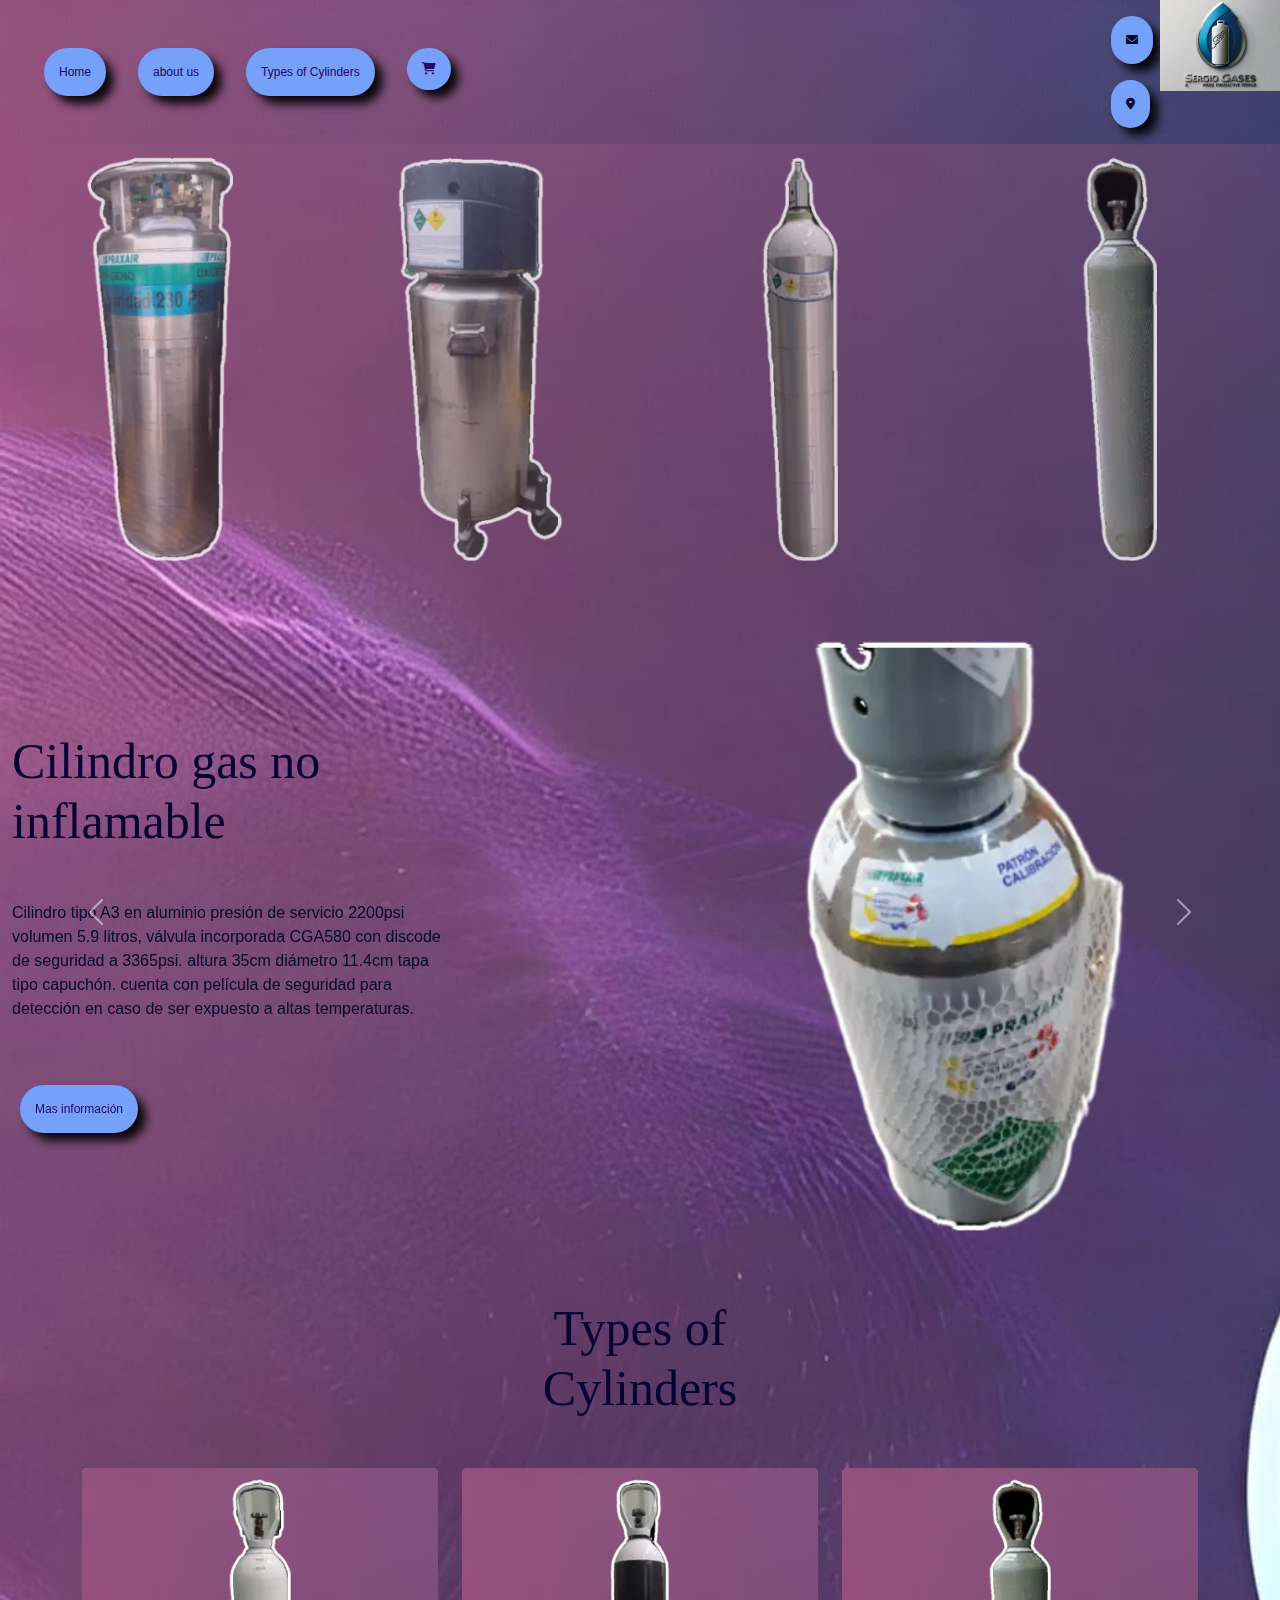
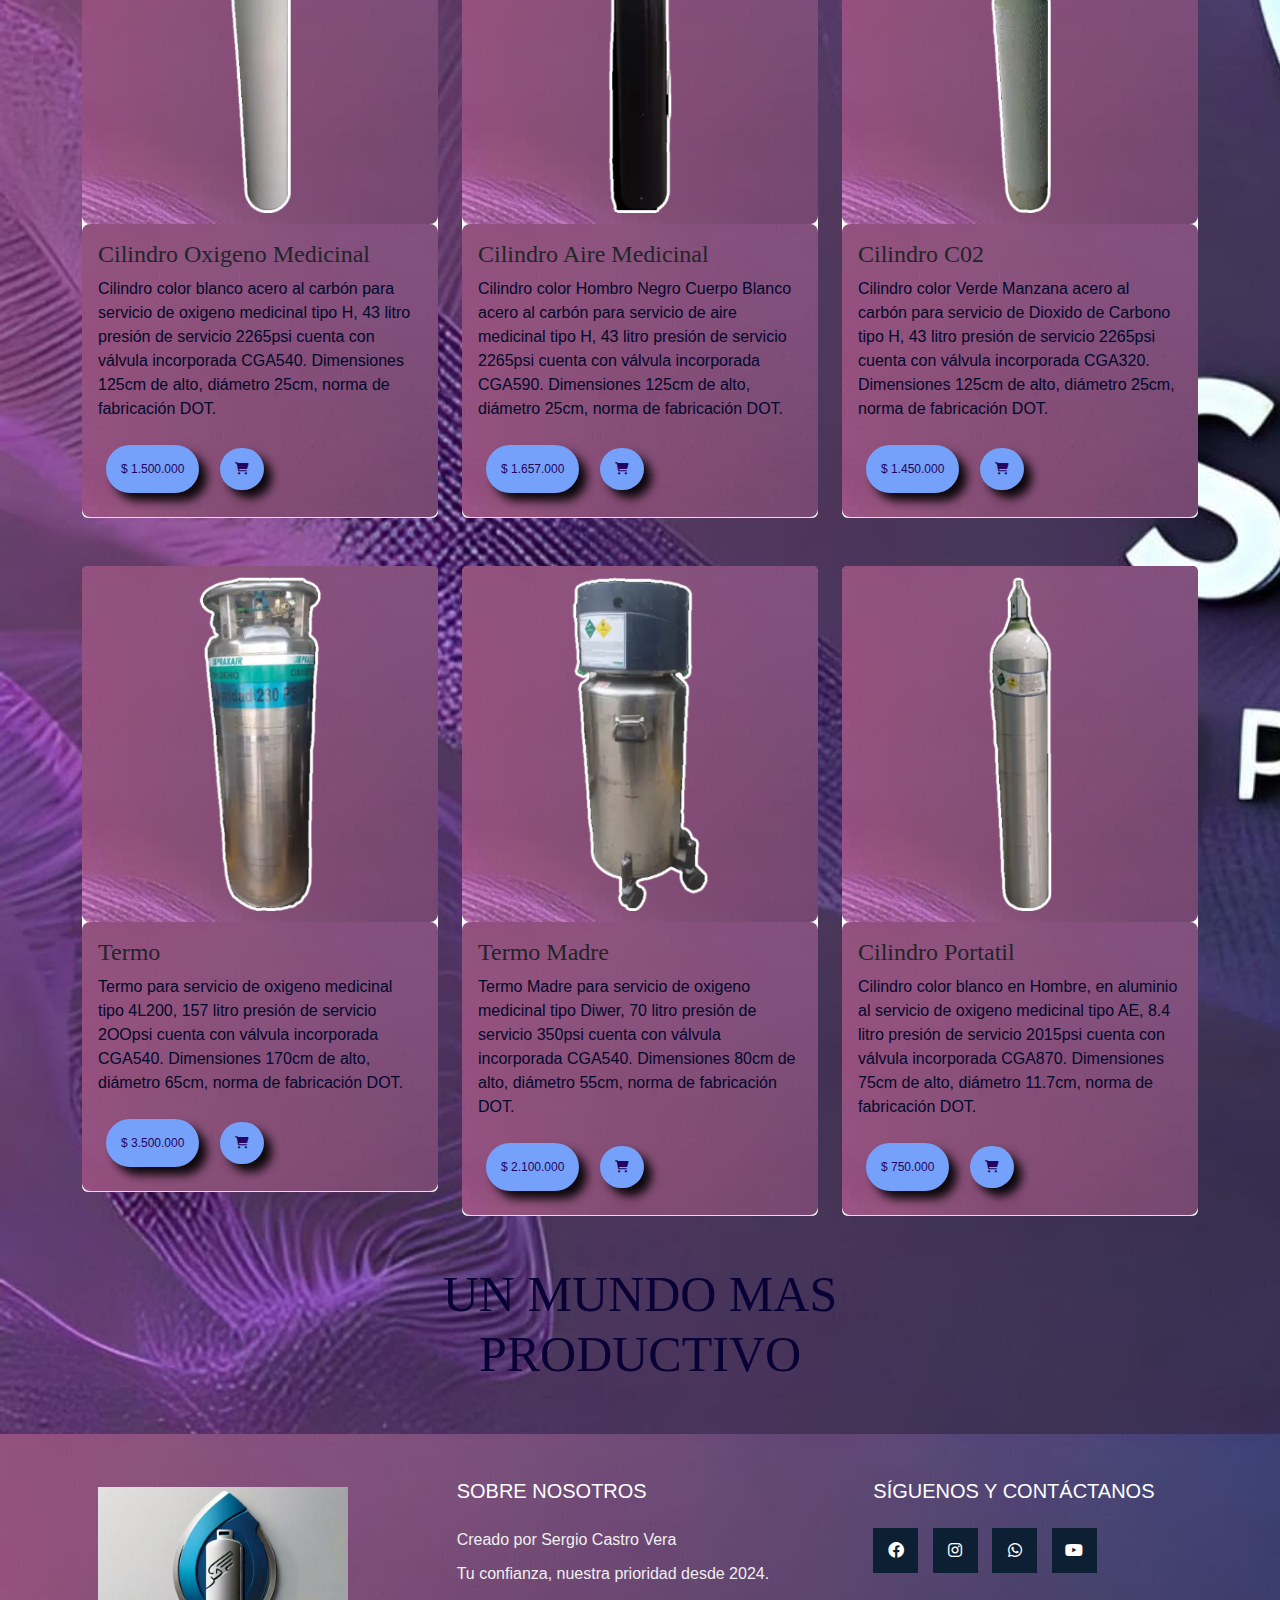
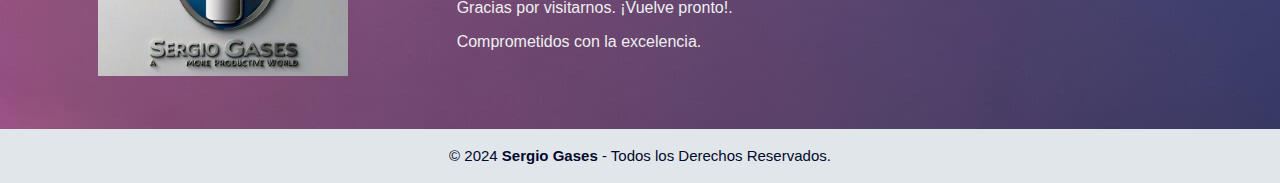
<file: index.html>
<!DOCTYPE html>
<html lang="en">
<head>
    <meta charset="UTF-8">
    <meta name="viewport" content="width=device-width, initial-scale=1.0">
    <title>Actividad 2 Desarrollo de un sitio web</title>
    <link rel="stylesheet" href="./estilos.css">
    <link href="https://cdn.jsdelivr.net/npm/bootstrap@5.3.3/dist/css/bootstrap.min.css" rel="stylesheet" integrity="sha384-QWTKZyjpPEjISv5WaRU9OFeRpok6YctnYmDr5pNlyT2bRjXh0JMhjY6hW+ALEwIH" crossorigin="anonymous">
    <link rel="stylesheet" href="https://cdnjs.cloudflare.com/ajax/libs/font-awesome/6.0.0/css/all.min.css" integrity="sha512-9usAa10IRO0HhonpyAIVpjrylPvoDwiPUiKdWk5t3PyolY1cOd4DSE0Ga+ri4AuTroPR5aQvXU9xC6qOPnzFeg==" crossorigin="anonymous" referrerpolicy="no-referrer">
</head>
<body>
    <header>
        <nav class="navbar navbar-expand-lg bg-transparent">
            <div class="container-fluid">
              <a class="navbar-brand" href="#">
              </a>
              <button class="navbar-toggler" type="button" data-bs-toggle="collapse" data-bs-target="#navbarSupportedContent" aria-controls="navbarSupportedContent" aria-expanded="false" aria-label="Toggle navigation">
                <span class="navbar-toggler-icon"></span>
              </button>
              <div class="collapse navbar-collapse" id="navbarSupportedContent">
                <ul class="navbar-nav me-auto mb-2 mb-lg-0">
                  <li class="nav-item">
                    <a class="nav-link active" aria-current="page" href="#">
                        <button class="mybutton">Home</button>
                    </a>
                  </li>
                  <li class="nav-item">
                    <a class="nav-link" href="./paginados.html">
                        <button class="mybutton">about us</button>
                    </a>
                  </li>
                  <li class="nav-item">
                    <a class="nav-link" href="#Cilindrost">
                        <button class="mybutton">Types of Cylinders</button>
                    </a>
                  </li>
                  <li class="nav-item">
                    <a class="nav-link">
                        <button class="mybutton fa-solid fa-cart-shopping"></button>
                    </a>
                  </li>
                </ul>
                <div>
                  <div class="row">
                    <div class="col-12">
                      <img class="position-absolute top-0 end-0" len="0" src="./assets/Logo.jpeg" alt="logolinde" width="120px">
                    </div>
                    <div class="col-6">
                      <a href="mailto:segio.castro@linde.com">
                        <button class="mybutton"><i class="fa-solid fa-envelope"></i></button>
                      </a>
                      <a target="_blank" href="https://www.google.es/maps/dir/4.9659373,-73.9130599/PRAXAIR,+Tocancip%C3%A1,+Cundinamarca,+Colombia/@4.9589632,-73.9724806,13z/data=!3m1!4b1!4m9!4m8!1m1!4e1!1m5!1m1!1s0x8e407143cbd28d63:0xce6c93989bf11384!2m2!1d-73.9523614!2d4.9611305?entry=ttu&g_ep=EgoyMDI0MTIwOC4wIKXMDSoASAFQAw%3D%3D">
                        <button class="mybutton"><i class="fa-solid fa-location-dot"></i></button>
                    </div>
                    </a>
                  </div>
                    </a>
                </div>
              </div>
            </div>
          </nav>
    </header>

    <main>
      <section class="imagenes content-center tm-5 col-12">         
        <img class="imag" src="./assets/Thermo.jpeg" alt="maniful">
        <img class="imag" src="./assets/Thermo Madre.jpeg" alt="cilindros A3">
        <img class="imag" src="./assets/Cilindro Portatil.jpeg" alt="cilindros A3">
        <img class="imag" src="./assets/Cilindro CO2.jpeg" alt="cilindro AS">                 
    </section>
        <section">
          <div id="carouselExampleAutoplaying" class="carousel slide" data-bs-ride="carousel">
            <div class="carousel-inner">
              <div class="carousel-item active">
                <div class="row justify-content-center align-items-center mt-5">
                  <div class="col-6">
                    <div class="container">
                      <div class="row">
                        <div class="col-12 w-75">
                          <h1 class="myTitle">Cilindro gas no inflamable</h1>
                        </div>
                        <div class="col-12 w-75">
                          <p>Cilindro tipo A3 en aluminio presión de servicio 2200psi volumen 5.9 litros, válvula incorporada CGA580 con discode de seguridad a 3365psi. altura 35cm diámetro 11.4cm tapa tipo capuchón. cuenta con película de seguridad para detección en caso de ser expuesto a altas temperaturas.</p>
                          <a href="">
                            <button class="mybutton mt-5">Mas información</button>
                          </a>
                        </div>
                      </div>
                    </div>
                  </div>
                  <div class="col-6">
                    <img src="./assets/Cilindro A3 No inf.jpeg" class="d-block w-100" alt="Cilindro A3 no inf">
                  </div>
                </div>
              </div>
              <div class="carousel-item">
                <div class="row justify-content-center align-items-center">
                  <div class="col-6">
                    <div class="container">
                      <div class="row">
                        <div class="col-12 w-75">
                          <h1 class="myTitle">Cilindro gas inflamable</h1>
                        </div>
                        <div class="col-12 w-75">
                          <p>Cilindro tipo A3 en aluminio presión de servicio 2200psi volumen 5.9 litros, válvula incorporada CGA350 con disco fusible a 3365psi. altura 35cm diámetro 11.4cm tapa tipo capuchón. cuenta con película de seguridad para detección en caso de ser expuesto a altas temperaturas.</p>
                          <a href="">
                            <button class="mybutton mt-5">Mas información</button>
                          </a>
                        </div>
                      </div>
                    </div>
                  </div>
                  <div class="col-6">
                    <img src="./assets/Cilindro A3 inf.jpeg" class="d-block w-100" alt="Cilindro A3 no inf">
                  </div>
                </div>
              </div>
              <div class="carousel-item">
                <div class="row justify-content-center align-items-center">
                  <div class="col-6">
                    <div class="container">
                      <div class="row">
                        <div class="col-12 w-75">
                          <h1 class="myTitle">Presentación de Etiquetas</h1>
                        </div>
                        <div class="col-12 w-75">
                          <p>Cilindro tipo A3 en aluminio presión de servicio 2200psi volumen 5.9 litros, válvula incorporada CGA350 con disco fusible a 3365psi. altura 35cm diámetro 11.4cm tapa tipo capuchón. cuenta con película de seguridad para detección en caso de ser expuesto a altas temperaturas.</p>
                          <a href="">
                            <button class="mybutton mt-5">Mas información</button>
                          </a>
                        </div>
                      </div>
                    </div>
                  </div>
                  <div class="col-6">
                    <img src="./assets/Etiqueta.jpeg" class="d-block w-100" alt="Cilindro A3 no inf">
                  </div>
                </div>
              </div>
              <div class="carousel-item">
                <div class="row justify-content-center align-items-center">
                  <div class="col-6">
                    <div class="container">
                      <div class="row">
                        <div class="col-12 w-75">
                          <h1 class="myTitle">Cilindros</h1>
                        </div>
                        <div class="col-12 w-75">
                          <p>Cilindros tipo A3 en aluminio presión de servicio 2200psi volumen 5.9 litros, válvula incorporada CGA350 con disco fusible a 3365psi. altura 35cm diámetro 11.4cm tapa tipo capuchón. cuenta con película de seguridad para detección en caso de ser expuesto a altas temperaturas.</p>
                          <a href="">
                            <button class="mybutton mt-5">Mas información</button>
                          </a>
                        </div>
                      </div>
                    </div>
                  </div>
                  <div class="col-6">
                    <img src="./assets/Cilindros.jpeg" class="d-block w-100" alt="Cilindro A3 no inf">
                  </div>
                </div>
              </div>
            </div>
            <button class="carousel-control-prev" type="button" data-bs-target="#carouselExampleAutoplaying" data-bs-slide="prev">
              <span class="carousel-control-prev-icon" aria-hidden="true"></span>
              <span class="visually-hidden">Previous</span>
            </button>
            <button class="carousel-control-next" type="button" data-bs-target="#carouselExampleAutoplaying" data-bs-slide="next">
              <span class="carousel-control-next-icon" aria-hidden="true"></span>
              <span class="visually-hidden">Next</span>
            </button>
          </div>
        </section>
        <section>
          <h1 class="myTitle text-center mt-5" id="Cilindrost">Types of <br>Cylinders</h1>
          <div class="container">
            <div class="row">
              <div class="col-4">
                <div class="card border-0 border-bottom">
                  <img src="./assets/Cilindro O2 Med inf.jpeg" class="card-img-top eticard" alt="cilindro O2 medicinal">
                  <div class="card-body eticard">
                    <h5 class="card-title Mytitlecar">Cilindro Oxigeno Medicinal</h5>
                    <p class="card-text">Cilindro color blanco acero al carbón para servicio de oxigeno medicinal tipo H, 43 litro presión de servicio 2265psi cuenta con válvula incorporada CGA540. Dimensiones 125cm de alto, diámetro 25cm, norma de fabricación DOT.</p>
                    <button class="mybutton"> $ 1.500.000</button>
                    <button class="mybutton fa-solid fa-cart-shopping"></button>
                  </div>
                </div>
              </div>
              <div class="col-4">
                <div class="card border-0 border-bottom">
                  <img src="./assets/Cilindro Aire Med.jpeg" class="card-img-top eticard" alt="cilindro O2 medicinal">
                  <div class="card-body eticard">
                    <h5 class="card-title Mytitlecar">Cilindro Aire Medicinal</h5>
                    <p class="card-text">Cilindro color Hombro Negro Cuerpo Blanco acero al carbón para servicio de aire medicinal tipo H, 43 litro presión de servicio 2265psi cuenta con válvula incorporada CGA590. Dimensiones 125cm de alto, diámetro 25cm, norma de fabricación DOT.</p>
                    <button class="mybutton"> $ 1.657.000</button>
                    <button class="mybutton fa-solid fa-cart-shopping"></button>
                  </div>
                </div>
              </div>
              <div class="col-4">
                <div class="card border-0 border-bottom">
                  <img src="./assets/Cilindro CO2.jpeg" class="card-img-top eticard" alt="cilindro O2 medicinal">
                  <div class="card-body eticard">
                    <h5 class="card-title Mytitlecar">Cilindro C02</h5>
                    <p class="card-text">Cilindro color Verde Manzana acero al carbón para servicio de Dioxido de Carbono tipo H, 43 litro presión de servicio 2265psi cuenta con válvula incorporada CGA320. Dimensiones 125cm de alto, diámetro 25cm, norma de fabricación DOT.</p>
                    <button class="mybutton"> $ 1.450.000</button>
                    <button class="mybutton fa-solid fa-cart-shopping"></button>
                  </div>
                </div>
              </div>
            </div>
          </div>
        </section>
        <section class="mt-5">
          <div class="container">
            <div class="row">
              <div class="col-4">
                <div class="card border-0 border-bottom">
                  <img src="./assets/Thermo.jpeg" class="card-img-top eticard" alt="cilindro O2 medicinal">
                  <div class="card-body eticard">
                    <h5 class="card-title Mytitlecar">Termo</h5>
                    <p class="card-text">Termo para servicio de oxigeno medicinal tipo 4L200, 157 litro presión de servicio 2OOpsi cuenta con válvula incorporada CGA540. Dimensiones 170cm de alto, diámetro 65cm, norma de fabricación DOT.</p>
                    <button class="mybutton"> $ 3.500.000</button>
                    <button class="mybutton fa-solid fa-cart-shopping"></button>
                  </div>
                </div>
              </div>
              <div class="col-4">
                <div class="card border-0 border-bottom">
                  <img src="./assets/Thermo Madre.jpeg" class="card-img-top eticard" alt="cilindro O2 medicinal">
                  <div class="card-body eticard">
                    <h5 class="card-title Mytitlecar">Termo Madre</h5>
                    <p class="card-text">Termo Madre para servicio de oxigeno medicinal tipo Diwer, 70 litro presión de servicio 350psi cuenta con válvula incorporada CGA540. Dimensiones 80cm de alto, diámetro 55cm, norma de fabricación DOT.</p>
                    <button class="mybutton"> $ 2.100.000</button>
                    <button class="mybutton fa-solid fa-cart-shopping"></button>
                  </div>
                </div>
              </div>
              <div class="col-4">
                <div class="card border-0 border-bottom">
                  <img src="./assets/Cilindro Portatil.jpeg" class="card-img-top eticard" alt="cilindro O2 medicinal">
                  <div class="card-body eticard">
                    <h5 class="card-title Mytitlecar">Cilindro Portatil</h5>
                    <p class="card-text">Cilindro color blanco en Hombre, en aluminio al servicio de oxigeno medicinal tipo AE, 8.4 litro presión de servicio 2015psi cuenta con válvula incorporada CGA870. Dimensiones 75cm de alto, diámetro 11.7cm, norma de fabricación DOT.</p>
                    <button class="mybutton"> $ 750.000</button>
                    <button class="mybutton fa-solid fa-cart-shopping"></button>
                  </div>
                </div>
              </div>
            </div>
          </div>
        </section>
        <section>
          <h1 class="myTitle text-center mt-5">UN MUNDO MAS <br>PRODUCTIVO</h1>
        </section>
    </main>
    <footer class="pie-pagina">
      <div class="grupo-1">
          <div class="box">
              <figure>
                  <a href="#">
                      <img src="./assets/Logo.jpeg" alt="Logo">
                  </a>
              </figure>
          </div>
          <div class="box">
              <h2>SOBRE NOSOTROS</h2>
              <p>Creado por Sergio Castro Vera</p>
              <p>Tu confianza, nuestra prioridad desde 2024.</p>
              <p>Gracias por visitarnos. ¡Vuelve pronto!.</p>
              <p>Comprometidos con la excelencia.</p>

          </div>
          <div class="box">
              <h2>SÍGUENOS Y CONTÁCTANOS </h2>
              <div class="red-social">
                  <a target="_blank" href="https://www.facebook.com/Meta" class="fa-brands fa-facebook"></a>
                  <a target="_blank" href="https://www.instagram.com/accounts/login/?next=https%3A%2F%2Fwww.instagram.com%2Fmeta%2F&is_from_rle" class="fa-brands fa-instagram"></a>
                  <a target="_blank" href="https://web.whatsapp.com/" class="fa-brands fa-whatsapp"></a>
                  <a target="_blank" href="https://www.youtube.com/" class="fa-brands fa-youtube"></a>
              </div>
          </div>
      </div>
      <div class="grupo-2">
          <small>&copy; 2024 <b>Sergio Gases</b> - Todos los Derechos Reservados.</small>
      </div>
  </footer>
    <script src="https://cdn.jsdelivr.net/npm/bootstrap@5.3.3/dist/js/bootstrap.bundle.min.js" integrity="sha384-YvpcrYf0tY3lHB60NNkmXc5s9fDVZLESaAA55NDzOxhy9GkcIdslK1eN7N6jIeHz" crossorigin="anonymous"></script>
</body>
</html>
</file>
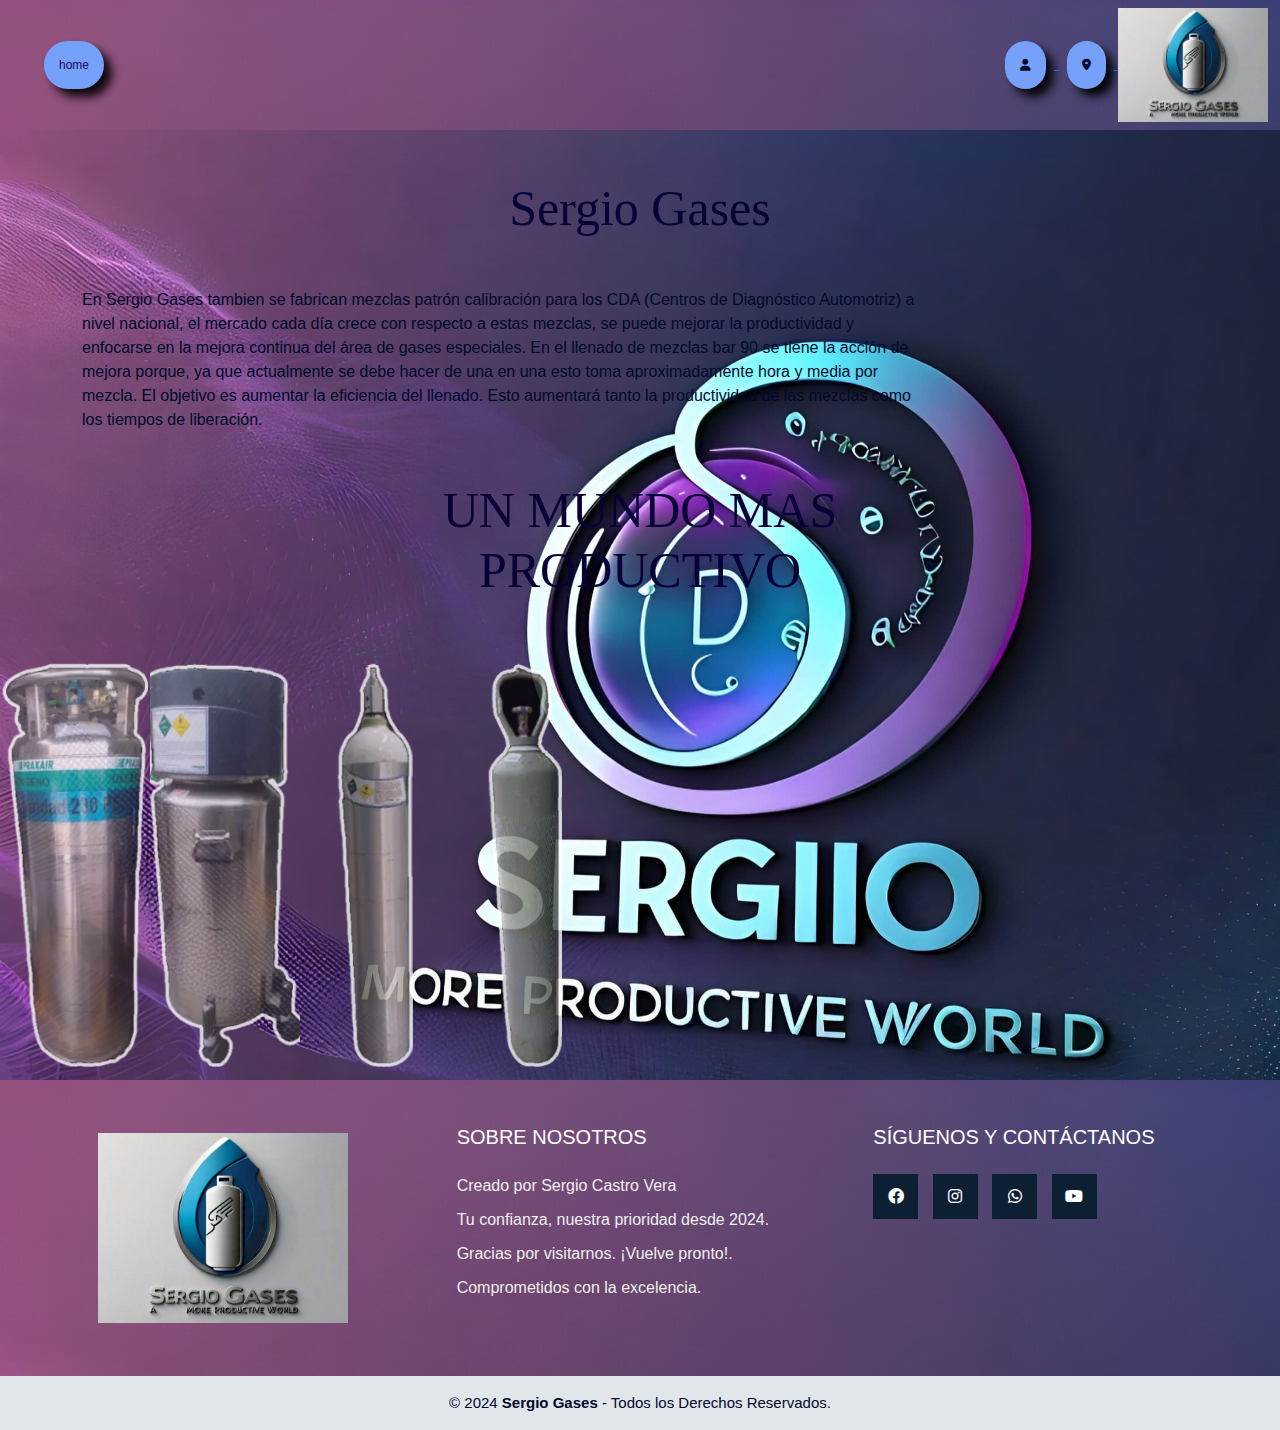
<file: paginados.html>
<!DOCTYPE html>
<html lang="en">
<head>
    <meta charset="UTF-8">
    <meta name="viewport" content="width=device-width, initial-scale=1.0">
    <title>pagina dos</title>
    <link rel="stylesheet" href="./estilos.css">
    <link href="https://cdn.jsdelivr.net/npm/bootstrap@5.3.3/dist/css/bootstrap.min.css" rel="stylesheet" integrity="sha384-QWTKZyjpPEjISv5WaRU9OFeRpok6YctnYmDr5pNlyT2bRjXh0JMhjY6hW+ALEwIH" crossorigin="anonymous">
    <link rel="stylesheet" href="https://cdnjs.cloudflare.com/ajax/libs/font-awesome/6.0.0/css/all.min.css" integrity="sha512-9usAa10IRO0HhonpyAIVpjrylPvoDwiPUiKdWk5t3PyolY1cOd4DSE0Ga+ri4AuTroPR5aQvXU9xC6qOPnzFeg==" crossorigin="anonymous" referrerpolicy="no-referrer">
</head>
<body>
    <header>
        <nav class="navbar navbar-expand-lg bg-transparent">
            <div class="container-fluid">
              <a class="navbar-brand" href="#">
              </a>
              <button class="navbar-toggler" type="button" data-bs-toggle="collapse" data-bs-target="#navbarSupportedContent" aria-controls="navbarSupportedContent" aria-expanded="false" aria-label="Toggle navigation">
                <span class="navbar-toggler-icon"></span>
              </button>
              <div class="collapse navbar-collapse" id="navbarSupportedContent">
                <ul class="navbar-nav me-auto mb-2 mb-lg-0">
                  <li class="nav-item">
                    <a class="nav-link active" aria-current="page" href="./index.html">
                        <button class="mybutton">home</button>
                    </a>
                  </li>
                </ul>
                <div>
                    <a href="">
                        <button class="mybutton"><i class="fa-solid fa-user"></i></button>
                    </a><a href="">
                        <button class="mybutton"><i class="fa-solid fa-location-dot"></i></button>
                    </a><a href="">
                      <img src="./assets/Logo.jpeg" alt="logolinde" width="150px">
                    </a>
                </div>
              </div>
            </div>
          </nav>
    </header>

    <main>
        <section class="container">
            <h1 class="myTitle text-center mt-5">Sergio Gases</h1>
            <P class="w-75 mt-5">
              En Sergio Gases tambien se fabrican mezclas patrón calibración para los CDA (Centros de Diagnóstico Automotriz) a nivel nacional, el mercado cada día crece con respecto a estas mezclas, se puede mejorar la productividad y enfocarse en la mejora continua del área de gases especiales. 
              En el llenado de mezclas bar 90 se tiene la acción de mejora porque, ya que actualmente se debe hacer de una en una esto toma aproximadamente hora y media por mezcla. El objetivo es aumentar la eficiencia del llenado. Esto aumentará tanto la productividad de las mezclas como los tiempos de liberación.
            </P>
        </section>
        <h1 class="myTitle text-center mt-5">UN MUNDO MAS <br>PRODUCTIVO</h1>
        <section >          
        </section>
        <section class="imagenes">
          <img class="imag" src="./assets/Thermo.jpeg" alt="maniful">
          <img class="imag" src="./assets/Thermo Madre.jpeg" alt="cilindros A3">
          <img class="imag" src="./assets/Cilindro Portatil.jpeg" alt="cilindros A3">
          <img class="imag" src="./assets/Cilindro CO2.jpeg" alt="cilindro AS">
        </section>
    </main>
<footer class="pie-pagina">
  <div class="grupo-1">
      <div class="box">
          <figure>
              <a href="#">
                  <img src="./assets/Logo.jpeg" alt="Logo">
              </a>
          </figure>
      </div>
      <div class="box">
          <h2>SOBRE NOSOTROS</h2>
          <p>Creado por Sergio Castro Vera</p>
          <p>Tu confianza, nuestra prioridad desde 2024.</p>
          <p>Gracias por visitarnos. ¡Vuelve pronto!.</p>
          <p>Comprometidos con la excelencia.</p>

      </div>
      <div class="box">
          <h2>SÍGUENOS Y CONTÁCTANOS </h2>
          <div class="red-social">
              <a target="_blank" href="https://www.facebook.com/Meta" class="fa-brands fa-facebook"></a>
              <a target="_blank" href="https://www.instagram.com/accounts/login/?next=https%3A%2F%2Fwww.instagram.com%2Fmeta%2F&is_from_rle" class="fa-brands fa-instagram"></a>
              <a target="_blank" href="https://web.whatsapp.com/" class="fa-brands fa-whatsapp"></a>
              <a target="_blank" href="https://www.youtube.com/" class="fa-brands fa-youtube"></a>
          </div>
      </div>
  </div>
  <div class="grupo-2">
      <small>&copy; 2024 <b>Sergio Gases</b> - Todos los Derechos Reservados.</small>
  </div>
</footer>


    <script src="https://cdn.jsdelivr.net/npm/bootstrap@5.3.3/dist/js/bootstrap.bundle.min.js" integrity="sha384-YvpcrYf0tY3lHB60NNkmXc5s9fDVZLESaAA55NDzOxhy9GkcIdslK1eN7N6jIeHz" crossorigin="anonymous"></script>
</body>
</html>
</file>
<file: estilos.css>
@import url('https://fonts.googleapis.com/css2?family=Permanent+Marker&family=Roboto+Condensed:ital,wght@0,100..900;1,100..900&display=swap');

*{
    font-family: "Roboto Condensed", sans-serif;
    color: rgb(1, 9, 44);
}

body {
    background-image: url("./assets/Fondo\ 2.jpeg");
    background-size: cover;
    background-repeat: no-repeat;
    
}

.navbar {
    width: 100%;
    background-image: url(./assets/Fondo\ 2.jpeg);
}

.mybutton{
    background-color: #75a1fa;
    border: none;
    font-size: 12px;
    margin: 8px;
    color: #250461;
    border-radius: 40px;
    transition: all 0.5 ease-in-out;
    padding: 15px;
    box-shadow: 8px 8px 10px rgba(0,0,0,0.9);
}

.mybutton:hover{
    background-color: #250461 ;
    color: #75a1fa;
    cursor: unset;
    
}

.imagenes{
    display: flex;    
    width: 600px;
    height: 430px;
}
.imag{
    width: 0;
    flex: 1;
    object-fit: cover;
    opacity: .8;
    transition: .5s ease;
}
.imag:hover{
    cursor: crosshair;
    width: 300px;
    opacity: 1;
    filter: contrast(120%);
}

.myTitle{
    font-family: "Permanent Marker", cursive;
    color: rgb(9, 1, 53);
    font-size: 50px;
    margin-bottom: 50px;
}

.eticard{
    background-image: url(./assets/Fondo\ 2.jpeg);
    border-radius: 8px;
}

.Mytitlecar{
    font-family: "Permanent Marker", cursive;
    color: rgb(9, 1, 53);
    font-size: 1.5rem;
}

*{
    margin: 0;
    padding: 0;
    box-sizing: border-box;
    font-family: 'Open Sans', sans-serif;
}

.pie-pagina{
    width: 100%;
    background-image: url(./assets/Fondo\ 2.jpeg);
}
.pie-pagina .grupo-1{
    width: 100%;
    max-width: 1200px;
    margin: auto;
    display:grid;
    grid-template-columns: repeat(3, 1fr);
    grid-gap:50px;
    padding: 45px 0px;
}
.pie-pagina .grupo-1 .box figure{
    width: 100%;
    height: 100%;
    display: flex;
    justify-content: center;
    align-items: center;
}
.pie-pagina .grupo-1 .box figure img{
    width: 250px;
}
.pie-pagina .grupo-1 .box h2{
    color: #fff;
    margin-bottom: 25px;
    font-size: 20px;
}
.pie-pagina .grupo-1 .box p{
    color: #efefef;
    margin-bottom: 10px;
}
.pie-pagina .grupo-1 .red-social a{
    display: inline-block;
    text-decoration: none;
    width: 45px;
    height: 45px;
    line-height: 45px;
    color: #fff;
    margin-right: 10px;
    background-color: #0d2033;
    text-align: center;
    transition: all 300ms ease;
}
.pie-pagina .grupo-1 .red-social a:hover{
    color: aqua;
}
.pie-pagina .grupo-2{
    background-color: #e1e6eb;
    padding: 15px 10px;
    text-align: center;
    color: #fff;
}
.pie-pagina .grupo-2 small{
    font-size: 15px;
}
@media screen and (max-width:800px)
{
    .pie-pagina .grupo-1{
        width: 90%;
        grid-template-columns: repeat(1, 1fr);
        grid-gap:30px;
        padding: 35px 0px;
    }
}
</file>
